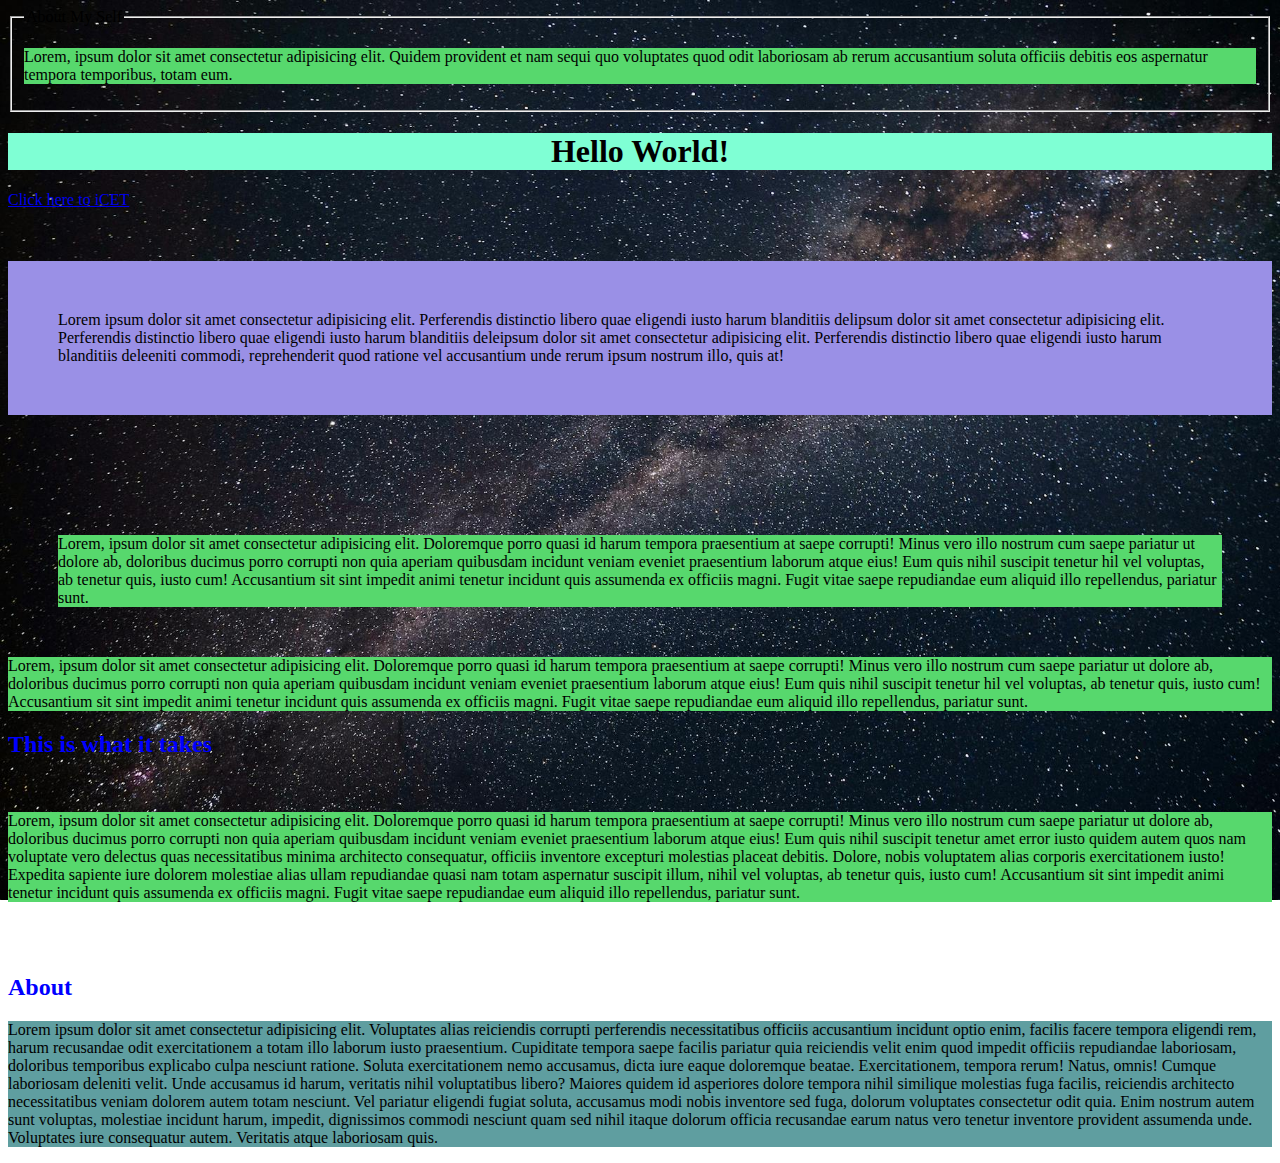
<file: index.html>
<!DOCTYPE html>
<html lang="en">

<head>
    <meta charset="UTF-8">
    <meta name="viewport" content="width=device-width, initial-scale=1.0">
    <title>Document</title>
    <link rel="stylesheet" href="CSS/style.css">
</head>


<body>

    <fieldset>
        <legend>About My Self</legend>
        <p>Lorem, ipsum dolor sit amet consectetur adipisicing elit. Quidem provident et nam sequi quo voluptates quod
            odit laboriosam ab rerum accusantium soluta officiis debitis eos aspernatur tempora temporibus, totam eum.
        </p>
    </fieldset>


    <h1 style="background-color: aquamarine;text-align: center;">Hello World!</h1>

    <a href="iCET.html">Click here to iCET</a>

    <br><br><br>

    <p class="p">Lorem ipsum dolor sit amet consectetur adipisicing elit. Perferendis distinctio libero quae eligendi
        iusto harum
        blanditiis delipsum dolor sit amet consectetur adipisicing elit. Perferendis distinctio libero quae eligendi
        iusto harum
        blanditiis deleipsum dolor sit amet consectetur adipisicing elit. Perferendis distinctio libero quae eligendi
        iusto harum
        blanditiis deleeniti commodi, reprehenderit quod ratione vel accusantium unde rerum ipsum nostrum illo, quis at!
    </p>
    <br><br><br>
    <p class="margin1">
        Lorem, ipsum dolor sit amet consectetur adipisicing elit. Doloremque porro quasi id harum tempora praesentium at
        saepe corrupti! Minus vero illo nostrum cum saepe pariatur ut dolore ab, doloribus ducimus porro corrupti non
        quia aperiam quibusdam incidunt veniam eveniet praesentium laborum atque eius! Eum quis nihil suscipit tenetur
        hil vel voluptas, ab tenetur quis, iusto cum! Accusantium sit sint impedit animi
        tenetur incidunt quis assumenda ex officiis magni. Fugit vitae saepe repudiandae eum aliquid illo repellendus,
        pariatur sunt.
    </p>

    <p>
        Lorem, ipsum dolor sit amet consectetur adipisicing elit. Doloremque porro quasi id harum tempora praesentium at
        saepe corrupti! Minus vero illo nostrum cum saepe pariatur ut dolore ab, doloribus ducimus porro corrupti non
        quia aperiam quibusdam incidunt veniam eveniet praesentium laborum atque eius! Eum quis nihil suscipit tenetur
        hil vel voluptas, ab tenetur quis, iusto cum! Accusantium sit sint impedit animi
        tenetur incidunt quis assumenda ex officiis magni. Fugit vitae saepe repudiandae eum aliquid illo repellendus,
        pariatur sunt.
    </p>
    <h2>This is what it takes </h2>
    <br>

    <p>
        Lorem, ipsum dolor sit amet consectetur adipisicing elit. Doloremque porro quasi id harum tempora praesentium at
        saepe corrupti! Minus vero illo nostrum cum saepe pariatur ut dolore ab, doloribus ducimus porro corrupti non
        quia aperiam quibusdam incidunt veniam eveniet praesentium laborum atque eius! Eum quis nihil suscipit tenetur
        amet error iusto quidem autem quos nam voluptate vero delectus quas necessitatibus minima architecto
        consequatur, officiis inventore excepturi molestias placeat debitis. Dolore, nobis voluptatem alias corporis
        exercitationem iusto! Expedita sapiente iure dolorem molestiae alias ullam repudiandae quasi nam totam
        aspernatur suscipit illum, nihil vel voluptas, ab tenetur quis, iusto cum! Accusantium sit sint impedit animi
        tenetur incidunt quis assumenda ex officiis magni. Fugit vitae saepe repudiandae eum aliquid illo repellendus,
        pariatur sunt.
    </p>

    <br><br>
    <h2>About</h2>
    <p id="p">Lorem ipsum dolor sit amet consectetur adipisicing elit. Voluptates alias reiciendis corrupti perferendis
        necessitatibus officiis accusantium incidunt optio enim, facilis facere tempora eligendi rem, harum recusandae
        odit exercitationem a totam illo laborum iusto praesentium. Cupiditate tempora saepe facilis pariatur quia
        reiciendis velit enim quod impedit officiis repudiandae laboriosam, doloribus temporibus explicabo culpa
        nesciunt ratione. Soluta exercitationem nemo accusamus, dicta iure eaque doloremque beatae. Exercitationem,
        tempora rerum! Natus, omnis! Cumque laboriosam deleniti velit. Unde accusamus id harum, veritatis nihil
        voluptatibus libero? Maiores quidem id asperiores dolore tempora nihil similique molestias fuga facilis,
        reiciendis architecto necessitatibus veniam dolorem autem totam nesciunt. Vel pariatur eligendi fugiat soluta,
        accusamus modi nobis inventore sed fuga, dolorum voluptates consectetur odit quia. Enim nostrum autem sunt
        voluptas, molestiae incidunt harum, impedit, dignissimos commodi nesciunt quam sed nihil itaque dolorum officia
        recusandae earum natus vero tenetur inventore provident assumenda unde. Voluptates iure consequatur autem.
        Veritatis atque laboriosam quis.</p>
</body>

</html>
</file>
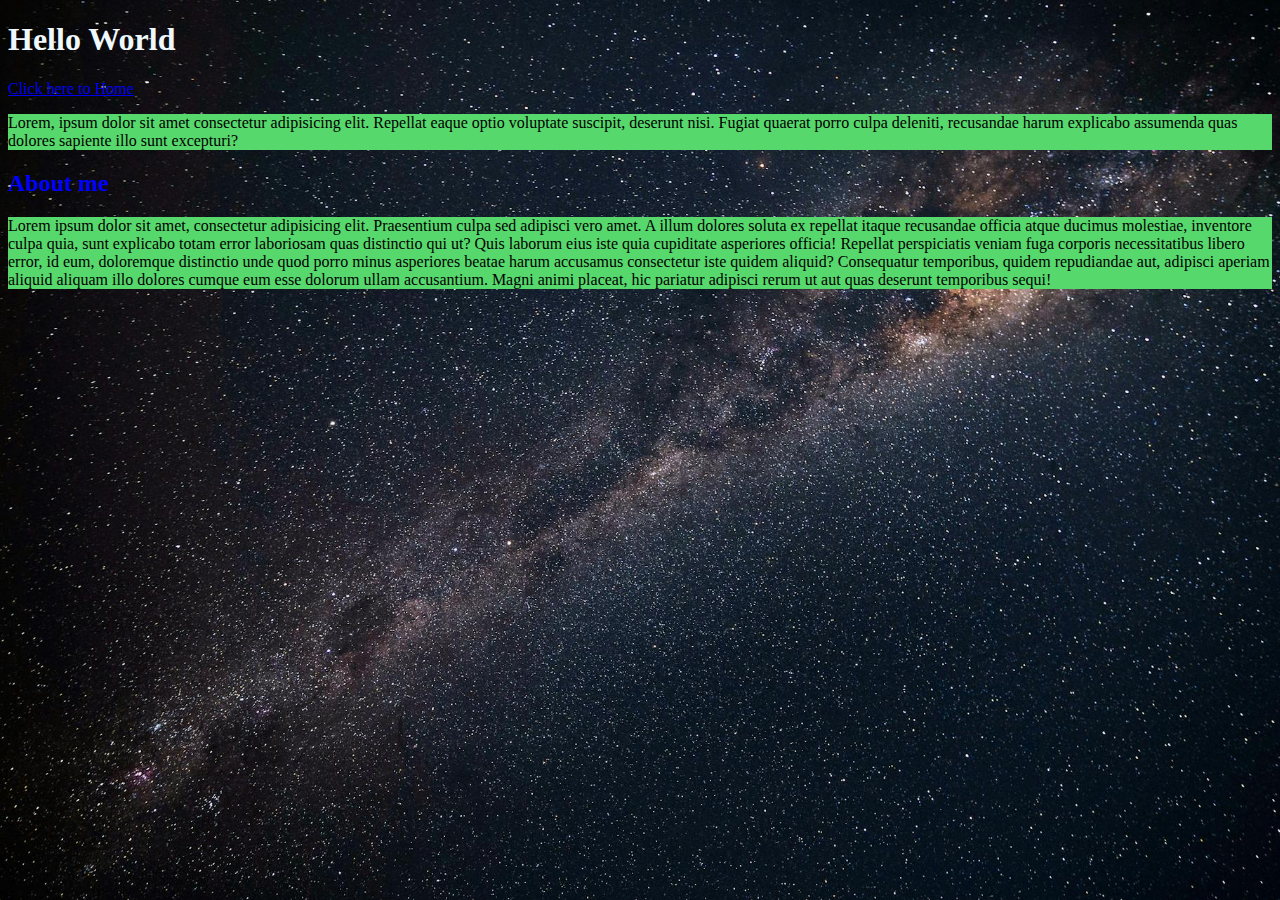
<file: iCET.html>
<!DOCTYPE html>
<html lang="en">

<head>
    <meta charset="UTF-8">
    <meta name="viewport" content="width=device-width, initial-scale=1.0">
    <title>Document</title>

    <link rel="stylesheet" href="CSS/style.css">
    
</head>

<body>
    <h1 style="color: aliceblue;">Hello World</h1>
    <a href="index.html">Click here to Home</a>
    <p>
        Lorem, ipsum dolor sit amet consectetur adipisicing elit. Repellat eaque optio voluptate suscipit, deserunt
        nisi. Fugiat quaerat porro culpa deleniti, recusandae harum explicabo assumenda quas dolores sapiente illo sunt
        excepturi?
    </p>
    <h2>About me</h2>
    <p>Lorem ipsum dolor sit amet, consectetur adipisicing elit. Praesentium culpa sed adipisci vero amet. A illum
        dolores soluta ex repellat itaque recusandae officia atque ducimus molestiae, inventore culpa quia, sunt
        explicabo totam error laboriosam quas distinctio qui ut? Quis laborum eius iste quia cupiditate asperiores
        officia! Repellat perspiciatis veniam fuga corporis necessitatibus libero error, id eum, doloremque distinctio
        unde quod porro minus asperiores beatae harum accusamus consectetur iste quidem aliquid? Consequatur temporibus,
        quidem repudiandae aut, adipisci aperiam aliquid aliquam illo dolores cumque eum esse dolorum ullam accusantium.
        Magni animi placeat, hic pariatur adipisci rerum ut aut quas deserunt temporibus sequi!

    </p>

</body>

</html>
</file>
<file: CSS/style.css>
h2 {
    color: blue;
}

p {
    background-color: rgb(87, 216, 109);
}

.p{
    background-color: rgb(154, 144, 230);
    padding: 50px;
}

.margin1{
    margin: 50px;
}



#p{
    background-color: cadetblue;
}

body{
    background-image: url(../img/background1.jpg);
    background-size: cover;
    background-repeat: no-repeat;
    background-attachment: fixed;
}
</file>
